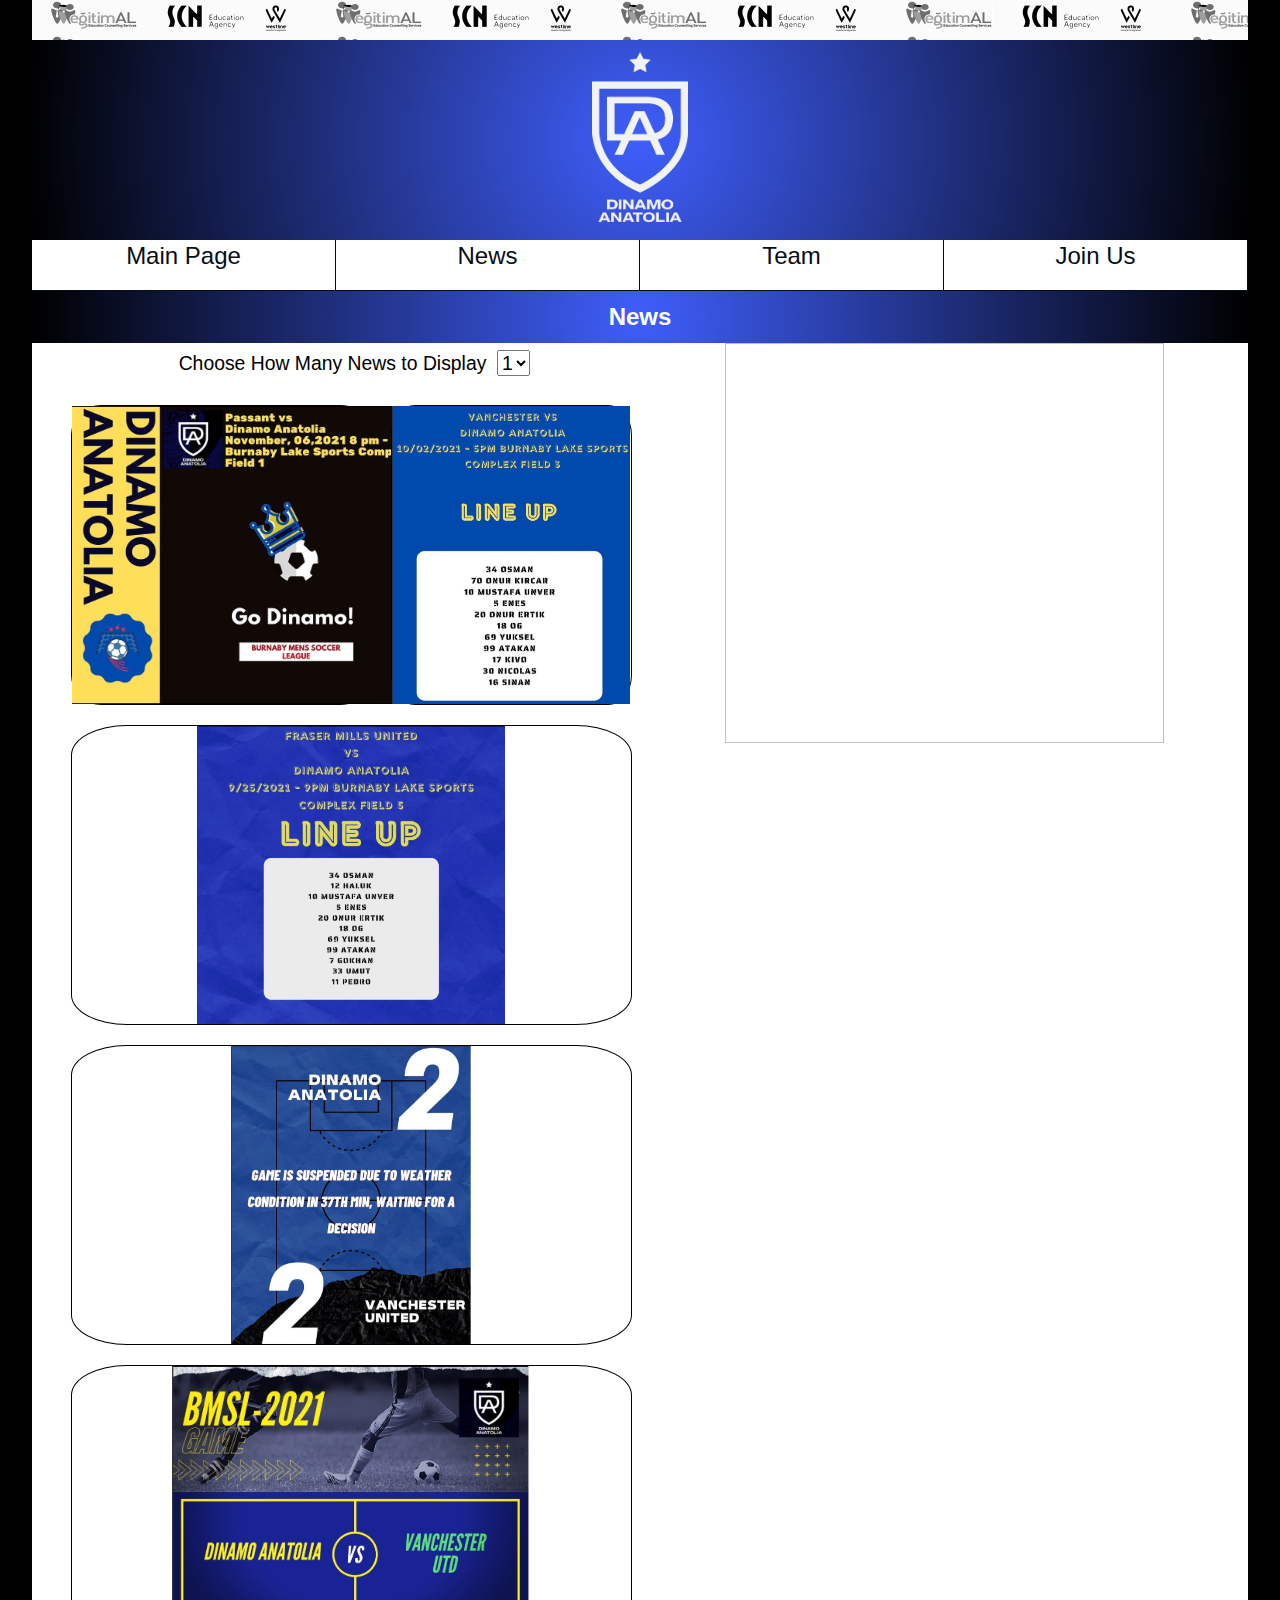
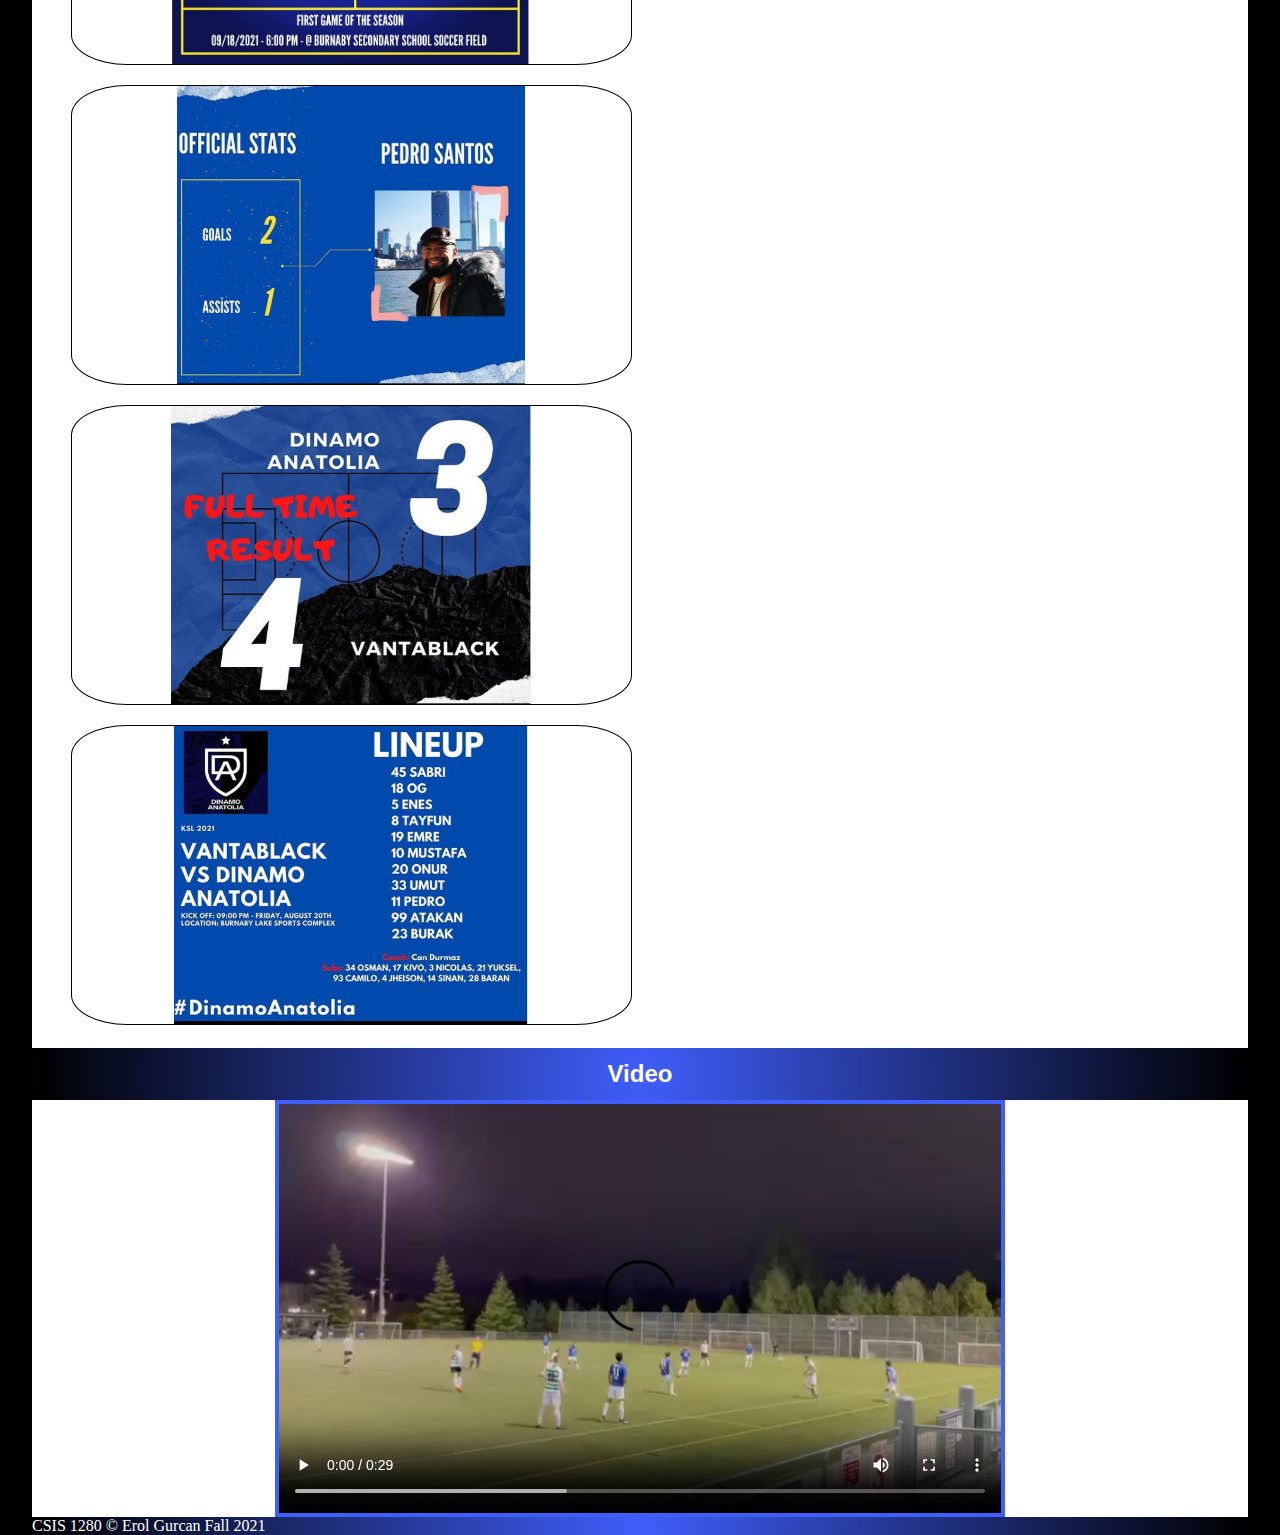
<file: page2_EGu52909.html>
<!DOCTYPE html>
<html>
    <head>
        <meta charset="utf-8">
        <meta name="author" content="Erol">
        <title>News Page</title>
        <meta name="viewport" content="width=device-width, initial-scale=1">
        <link rel="stylesheet" href="css/styles_EGu52909.css">
        <link rel = "stylesheet" href = "css/navigation_EGu52909.css">
        <script src = "script/script.js"></script>
    </head>
    <body onload="news();">
        <header>
            <img src="images/logo.png" alt="logo">
        </header>
        <nav>
            <nav>
                <div class = "nav" id="one"><a href = "index.html">Main Page</a></div>
                <div class = "nav" id= "two"><a href = "page2_EGu52909.html">News</a></div>
                <div class = "nav" id = "three"><a href = "page3_EGu52909.html">Team</a></div>
                <div class = "nav" id = "four"><a href = "page4_EGu52909.html">Join Us</a></div>
            </nav>
        </nav>
        <article id="news">
            <h1 class= "pageBanner" id="news">News</h1>
            <section id="main">
                <form>
                    <label id = "news" for = "news">Choose How Many News to Display</label>
                    <select id = "newsOption" name = "newsOption" onchange="filterNews()">
                    </select>
                </form>
                <section id="news">
                </section>
            </section>
            <section id="newsPage">
            </section>
            <h1 class= "pageBanner" id="news">Video</h1>
            <video id = "video" controls width = "250">
                <source src = "media/video1.mp4" type = "video/mp4">
                Sorry your browser doesn't supprt embedded videos.
            </video>
            
        </article>
        <footer>
            CSIS 1280 &copy; Erol Gurcan Fall 2021
        </footer>

    </body>
</file>
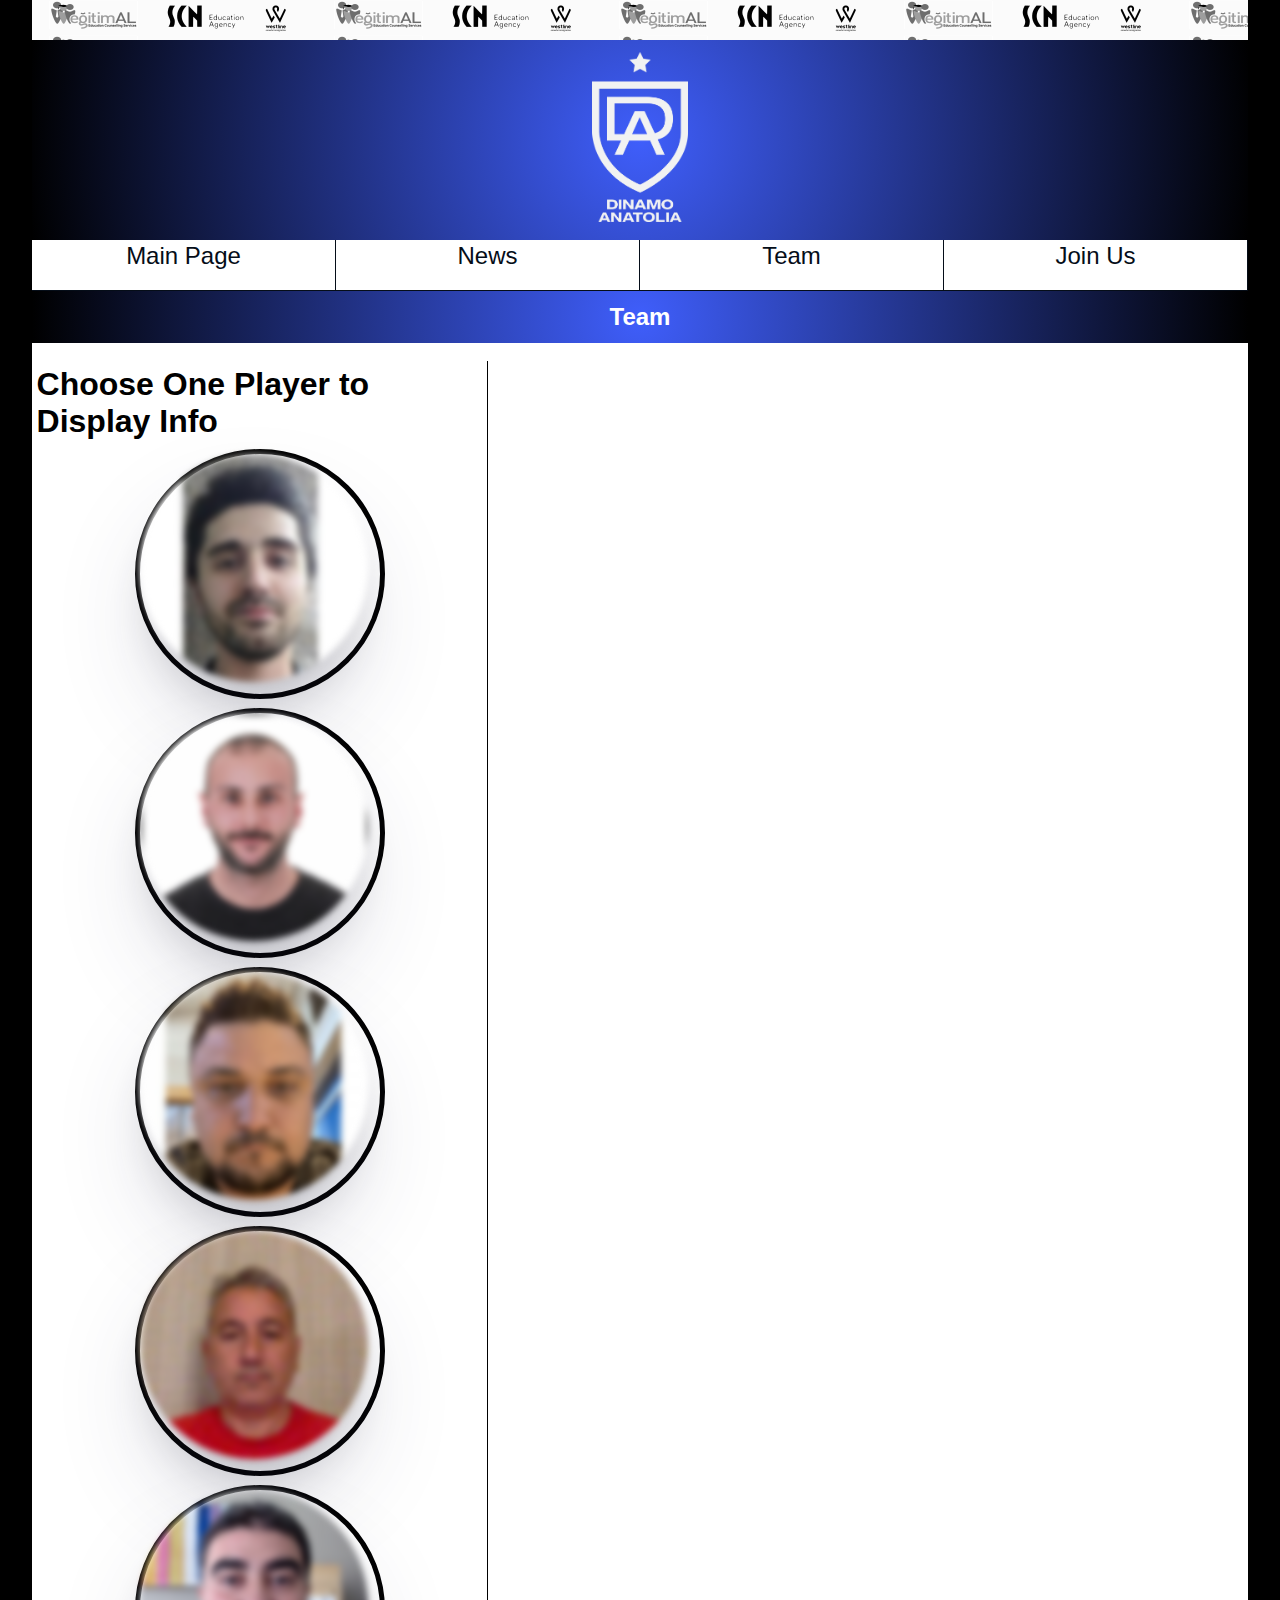
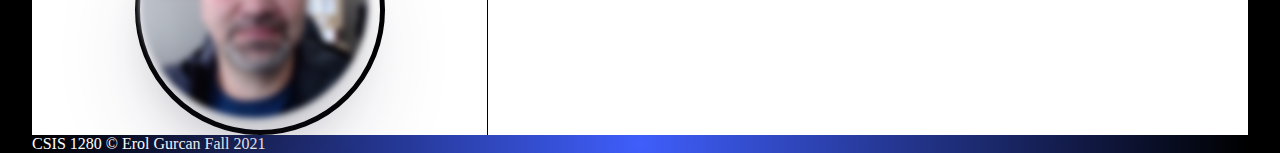
<file: page3_EGu52909.html>
<!DOCTYPE html>
<html>
    <head>
        <meta charset="utf-8">
        <meta name="author" content="Erol">
        <title>Dinamo Anatolia - Team </title>
        <meta name="viewport" content="width=device-width, initial-scale=1">
        <link rel="stylesheet" href="css/styles_EGu52909.css">
        <link rel = "stylesheet" href = "css/navigation_EGu52909.css">
        <script src = "script/script.js"></script>
    </head>
    <body onload="DisplayTeam();">
        <header>
            <img src="images/logo.png" alt="logo">
        </header>
        <nav>
            <nav>
                <div class = "nav" id="one"><a href = "index.html">Main Page</a></div>
                <div class = "nav" id= "two"><a href = "page2_EGu52909.html">News</a></div>
                <div class = "nav" id = "three"><a href = "page3_EGu52909.html">Team</a></div>
                <div class = "nav" id = "four"><a href = "page4_EGu52909.html">Join Us</a></div>
            </nav>
        </nav>
        <article>
            <h1 class = "pageBanner" id="news">Team</h1>
            <br>
            <main>
                <section id="left">
                    <h1>Choose One Player to Display Info</h1>
                </section>
                <section id="right">
                </section>
            </main>
        </article>
        <footer>
            CSIS 1280 &copy; Erol Gurcan Fall 2021
        </footer>

    </body>
</file>
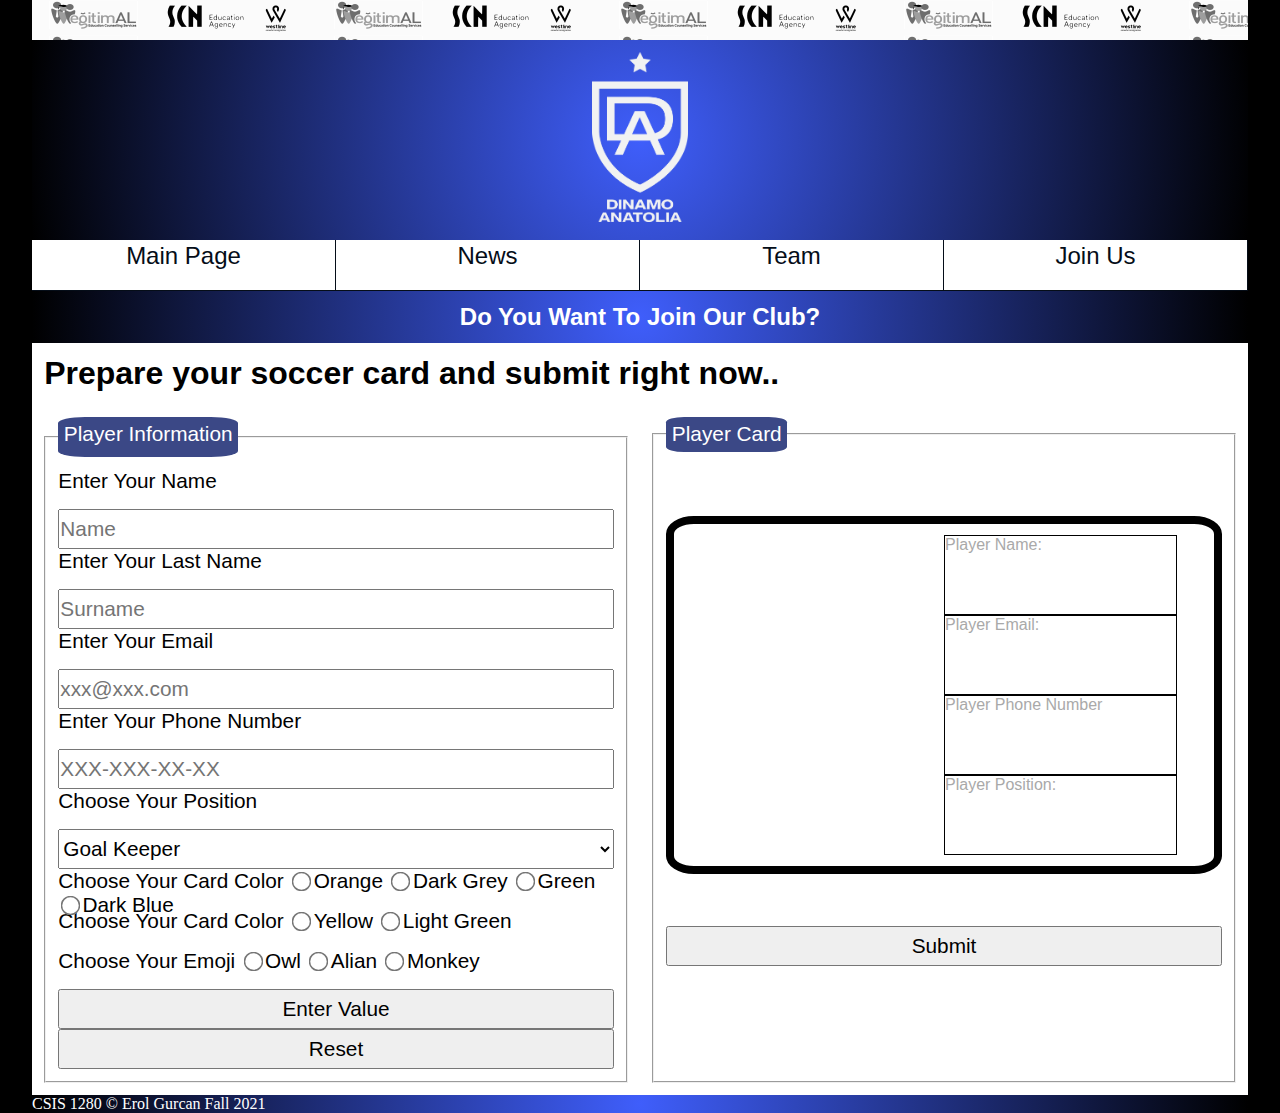
<file: page4_EGu52909.html>
<!DOCTYPE html>
<html>
    <head>
        <meta charset="utf-8">
        <meta name="author" content="Erol">
        <title>Join Us</title>
        <meta name="viewport" content="width=device-width, initial-scale=1">
        <link rel="stylesheet" href="css/styles_EGu52909.css">
        <link rel = "stylesheet" href = "css/navigation_EGu52909.css">
        <script src = "script/script.js"></script>
    </head>
    <body>
        <header>
            <img src="images/logo.png" alt="logo">
        </header>
        <nav>
            <nav>
                <div class = "nav" id="one"><a href = "index.html">Main Page</a></div>
                <div class = "nav" id= "two"><a href = "page2_EGu52909.html">News</a></div>
                <div class = "nav" id = "three"><a href = "page3_EGu52909.html">Team</a></div>
                <div class = "nav" id = "four"><a href = "page4_EGu52909.html">Join Us</a></div>
            </nav>
        </nav>
        <article id="joinUs">
            <h1 class="pageBanner">Do You Want To Join Our Club?</h1>
            <h2>Prepare your soccer card and submit right now..</h2>
            <form id="candidateForm" name="myForm" action='' method="get">
                <fieldset id ="left" name = "myfieldSet">
                    <legend>Player Information</legend>
                    <label for ="candidateName">Enter Your Name </label>
                    <input type = "text" name="candidateName" id="candidateName" placeholder = "Name" required>

                    <label for ="candidateSurName">Enter Your Last Name </label>
                    <input type = "text" name="candidateSurName" id="candidateSurName" placeholder="Surname" required>

                    <label for ="candidateEmail">Enter Your Email</label>                    
                    <input type = "email" name="candidateEmail" id="candidateEmail" placeholder="xxx@xxx.com" required>

                    <label for ="candidatePhone">Enter Your Phone Number</label>                    
                    <input type = "text" name="candidatePhone" id="candidatePhone" placeholder = "XXX-XXX-XX-XX" required pattern="\d{7}">

                    <label for = "candidateEmail">Choose Your Position</label>
                    <select id = "choosePosition" name="choosePosition">
                        <option>Goal Keeper</option>
                        <option>Center Back</option>
                        <option>Right Back</option>
                        <option>Left Back</option>
                        <option>Middle Fielder</option>
                        <option>Right Wing</option>
                        <option>Left Wing</option>
                        <option>Striker</option>
                    </select>
                    <div>
                        <label for="candidateColor">Choose Your Card Color</label>
                        <span  class ="candidate" id = "candidateCardColor">
                            <input type ="radio" name = "candidateColor" id = "candidateColor" value="#FF8468" 
                            onclick="changeCardColor(this)">Orange</input> 
                            <input type ="radio" name = "candidateColor" id = "candidateColor" value="#918CB8"
                            onclick="changeCardColor(this)">Dark Grey</input> 
                            <input type ="radio" name = "candidateColor" id = "candidateColor" value="#00B28D"
                            onclick="changeCardColor(this)">Green</input> 
                            <input type ="radio" name = "candidateColor" id = "candidateColor" value="#3B48B4"
                            onclick="changeCardColor(this)">Dark Blue</input> 
                        </span>
                    </div>
                    <div>
                        <label for="candidateBorderColor">Choose Your Card Color</label>
                        <span class ="candidate" id = "candidateBorderColor">
                            <input type ="radio" name = "candidateBorderColor" id = "candidateBorderColor" value="#DDFF00" 
                            onclick="changeCardBorderColor(this)">Yellow</input> 
                            <input type ="radio" name = "candidateBorderColor" id = "candidateBorderColor" value="#009A80"
                            onclick="changeCardBorderColor(this)">Light Green
                        </input>
                    </div>
                    <div>
                    <label for ="candidateEmoji">Choose Your Emoji</label>  
                    <span class="candidate">
                        <input type ="radio" name="candidateEmoji" id="candidateEmoji" value = "&#129417" onclick="changeEmoji(this)">Owl</input>
                        <input type ="radio" name="candidateEmoji" id="candidateEmoji" value = "&#128125" onclick="changeEmoji(this)">Alian</input> 
                        <input type ="radio" name="candidateEmoji" id="candidateEmoji" value = "&#128018" onclick="changeEmoji(this)">Monkey</input>  
                    </span>
                    </div>
                    <input type="button" value="Enter Value" onclick="candidateText(form)"></input>
                    <input type="reset"></input>                       
                </fieldset>
                <fieldset id="right">
                    <legend>Player Card</legend>
                    <div id = "playerCard">
                        <p id="candidateEmj"></p>          
                        <p class = "candidateFeatures" name = "candidateNameOutput" id="candidateNameOutput">Player Name: </p>
                        <p class = "candidateFeatures"  name = "candidateEmailOutput" id = "candidateEmailOutput">Player Email: </p>
                        <p class = "candidateFeatures" name = "candidatePhoheNumberOutput" id = "candidatePhoheNumberOutput">Player Phone Number</p>
                        <p class = "candidateFeatures" name = "candidatePositionOutput" id = "candidatePositionOutput">Player Position: </p>
                    </div>
                    <input type="submit" value="Submit" onclick="validateForm(this.form)"></input>
                </fieldset>
                
            </form>
        </article>
        <footer>
            CSIS 1280 &copy; Erol Gurcan Fall 2021
        </footer>

    </body>
</file>
<file: css/styles_EGu52909.css>
/* Common Settings*/
*{
    margin: 0;
    padding: 0;
    box-sizing: border-box;
}

html {
    background-color: black;
}

body {
    padding-top: 40px;
    width: 95%;
    margin: 0 auto;
    box-sizing: 30px;
    background-repeat: repeat-x;
    /* min-height: 1000px; */
    background: url(../images/sponsors.png);
}

header {
    background: radial-gradient(circle, rgba(63,94,251,1) 0%, rgba(0,0,0,1) 100%);
    background-repeat: repeat-x;
    height:200px;
    background-size: 100% 100%;
    padding:0;
    margin:0;
    text-align: center;
}

header>img{
    margin-top: 1%;
    height: 170px;
}


article{
    background-color: white;
    width: 100%;
    padding-top: 0px;
}

div>img{
    height: 100%;
    object-fit: cover;
}


div>img:hover{
    width: 100%;
    height: 100%;
    border-radius: 4%;
    object-fit: cover;
    opacity: 0.8;
}

footer{
    clear: both;
    color: white;
    background: radial-gradient(circle, rgba(63,94,251,1) 0%, rgba(0,0,0,1) 100%);
}

section{
    width: 45%;
}

section>p{
    font-size: 1.5em;
    padding: 1%;
    font-family: -apple-system, BlinkMacSystemFont, 'Segoe UI', Roboto, Oxygen, Ubuntu, Cantarell, 'Open Sans', 'Helvetica Neue', sans-serif;
}

h1{
    font-size: 2em;
    font-family: -apple-system, BlinkMacSystemFont, 'Segoe UI', Roboto, Oxygen, Ubuntu, Cantarell, 'Open Sans', 'Helvetica Neue', sans-serif;
}


/*Navigation Settings*/

nav {
    display: flex;
    flex-wrap: wrap;
    width: 100%;
    align-items: center;
    justify-content: center;
    min-height: 30px;

}
div.nav {
    display: block;
    color: #050d18ff;
    background-color: white;
    text-align: center;
    border-bottom: 1px solid #050d18ff;
    border-right: 1px solid #050d18ff;
    line-height: 2em;
    min-height: 30px;
    font-family: -apple-system, BlinkMacSystemFont, 'Segoe UI', Roboto, Oxygen, Ubuntu, Cantarell, 'Open Sans', 'Helvetica Neue', sans-serif;
}

a{
    color: #050d18ff;
    font-size: 1.5em;
    display: block;
    font-style: normal;
    height: 50px;
    text-decoration: none;
}

div.nav:hover {
    display: block;
    background-color: rgba(63,94,251,1);
    color: white;
    border-left: 3px solid #050d18ff;
    border-top: 3px solid #050d18ff;
    border-right: 3px solid;  
    text-decoration: none;
}

a:hover{
    display: block;
    color: white;
    font-size: 1.5em;
}

div#one, div#two{
    flex: 1 1 100%;

}

div#three, div#four{
    flex: 1 1 100%;
}


@media only screen and (min-width: 768px){
    div#one, div#two{
        flex-basis: 25%;
    }

    div#three, div#four{
        flex-basis: 25%;
    }
}



/* Page 1 Settings */

article#index>figure{
    width: 95%;
}

article#index>section{
    width: 95%;
    font-size: 1em;
    margin: 1%;
}

video#video{
    margin: auto;
    width: 60%;
    border: 4px solid rgba(63,94,251,1);
}

figure#teamPhoto{
    float:left;
    margin: 1%;
    padding: 1%;
    width: 50%;
}

figure>img{
    width: 100%;
}


@media only screen and (min-width: 1024px){
    article#index{
        display: flex;
        flex-direction: row;
        flex-wrap: wrap;
    }

    article#index>figure{
        width: 40%;
    }

    article#index>section{
        width: 40%;
        font-size: 1.1em;
        margin: 1%;
    }
}

/*Page 2 Settings */

article#news{
    display: flex;
    flex-direction: row;
    flex-flow: wrap;
}

h1.pageBanner{
    flex: 1 1 95%;
    background: radial-gradient(circle, rgba(63,94,251,1) 0%, rgba(0,0,0,1) 100%);
    color: white;
    padding: 1%;
    font-size: 1.5em;
    text-align: center;
    font-family: -apple-system, BlinkMacSystemFont, 'Segoe UI', Roboto, Oxygen, Ubuntu, Cantarell, 'Open Sans', 'Helvetica Neue', sans-serif;
}

section#main{
    flex: 1 1 95%;
    width: 95%;
    margin: auto;
    text-align: center;
}

section#main>form{
    margin: 1%;
    font-size: 1.1em;
    text-align: center;
}

section#main>form>*{
    font-size: 1.1em;
}


section#news{
    display: flex;
    flex-wrap: wrap;
    flex-direction: row;
    justify-content:space-evenly;
    padding: 2%;
    width: 95%;
    margin: auto;
}


section>div.newsDiv{
    width: 150px;
    height: 150px;
    border: 1px solid black;
    margin: 10px;
    border-radius: 10%;
    flex: 1 1 30%;
}

section>div.newsDiv:hover{
    width: 150px;
    height: 150px;
    border: 8px solid mediumseagreen;
    margin: 10px;
    border-radius: 10%;
}

section#newsPage{
    flex: 1 1 40%;
}

section#newsPage>div{
    width: 95%;
    height: 500px;
    border: 0px solid 1px;
    border-radius: 2%;
}

label#news{
    margin: 1%;
    font-size: 1.3em;
    font-family: -apple-system, BlinkMacSystemFont, 'Segoe UI', Roboto, Oxygen, Ubuntu, Cantarell, 'Open Sans', 'Helvetica Neue', sans-serif;
}

div#newOutDiv{
    display: flex;
    flex-wrap: wrap;
    flex-direction: row;
    justify-content: center;
}

div#newOutDiv>img{
    width: 80%;
    height: 80%;
    object-fit: contain;
    /* border: 0px solid white; */
}

div#newOutDiv>*{
    font-size: 1.5em;
    font-family: -apple-system, BlinkMacSystemFont, 'Segoe UI', Roboto, Oxygen, Ubuntu, Cantarell, 'Open Sans', 'Helvetica Neue', sans-serif;
}



@media only screen and (min-width: 1024px){
    section#main{
        flex: 1 1 45%;
    }

    article#index>section{
        width: 45%;
        font-size: 1.1em;
        margin: 1%;
    }

    section>div.newsDiv{
        width: 300px;
        height: 300px;
        border: 1px solid black;
        margin: 10px;
        border-radius: 10%;
        flex: 1 1 30%;
    }
    
       
    section>div.newsDiv:hover{
        width: 300px;
        height: 300px;
        border: 8px solid mediumseagreen;
        margin: 10px;
        border-radius: 10%;
    }
}

/*Page 3 Settings*/

main{
    display: flex;
    flex-wrap: wrap;
    flex-direction: row;
}

section#left{
    flex: 1 1 95%;
    border-right: 1px solid black;
    display: flex;
    flex-wrap: wrap;
    flex-direction: row;
}

section#left>h1{
    flex: 1 1 95%;
}

section#right{
    flex: 1 1 50%;
    justify-content: space-between;   
}


section#left>div{
    margin-top: 2%;
    border-radius: 50%;
    border: 5px solid black;
    width: 120px;
    height: 120px;

}

section#left>div:hover{
    margin-top: 2%;
    border-radius: 50%;
    border: 5px solid mediumseagreen;
    width: 120px;
    height: 120px;
}

section#left>div>img{
    border-radius: 50%;
    filter: blur(3px);
    -webkit-filter: blur(3px);
    box-shadow: rgba(50, 50, 93, 0.25) 0px 50px 100px -20px, rgba(0, 0, 0, 0.3) 0px 30px 60px -30px;
}

section#left>h1{
    margin: 1%;
}

div#teamBox{
    display: flex;
    flex-wrap: wrap;
    flex-direction: row;
    margin: auto;
    margin-top: 2%;
    background-color: rgb(59, 72, 134);
    color: white;
    min-height: 300px;
    width: 70%;
    padding: 2%;
    border-radius: 15%;
    border: 5px solid grey;
    box-shadow: rgba(50, 50, 93, 0.25) 0px 50px 100px -20px, rgba(0, 0, 0, 0.3) 0px 30px 60px -30px;
}


img#playerPhoto{
    width: 50%;
    border-radius: 60%;
    height: 50%;
    height: 50%;
    border: 4px solid white;
}

span#playerInfo{
    flex: 1 1 40%;
    margin: 2%;
}

span#playerInfo>*{
    flex: 1 1 90%;
    font-size: 1em;
    border: 1px white solid;
    font-family: -apple-system, BlinkMacSystemFont, 'Segoe UI', Roboto, Oxygen, Ubuntu, Cantarell, 'Open Sans', 'Helvetica Neue', sans-serif;
}

div#rateBox{
    display: flex;
    flex-wrap: wrap;
    flex-direction: row;
    margin: auto;
    margin-top: 2%;
    color: rgb(59, 72, 134);
    width: 70%;
    min-height: 200px;
    padding: 2%;
    border: 5px solid grey;
    box-shadow: rgba(50, 50, 93, 0.25) 0px 50px 100px -20px, rgba(0, 0, 0, 0.3) 0px 30px 60px -30px;
}

div#rateBox>h1{
    margin: 1px;
    flex: 1 1 95%;
    font-size: 1em;
}

div#rateBox>img{
    margin: 1px;
    flex: 1 1 50px;
    height: 95%;
}

input#rateBox{
    flex: 1 1 95%;    
}

@media only screen and (min-width: 1024px){

    section#left{
        flex: 1 1 25%;
        border-right: 1px solid black;
        display:unset;
    }
    section#left>div{
        margin: auto;
        margin-top: 2%;
        width: 250px;
        height: 250px;
        border-radius: 50%;
        border: 5px solid black;

    }

    section#left>div:hover{
        margin: auto;
        margin-top: 2%;
        width: 250px;
        height: 250px;
        border-radius: 50%;
        border: 5px solid rgb(59, 72, 134);
    }

    section#left>div>img{
        margin: auto;
        width: 95%;
        height: 95%;
        border-radius: 50%;
        filter: blur(3px);
        -webkit-filter: blur(3px);
        box-shadow: rgba(50, 50, 93, 0.25) 0px 50px 100px -20px, rgba(0, 0, 0, 0.3) 0px 30px 60px -30px;
    }

    div#teamBox{
        width: 80%;
    }

    
    div#teamBox>img{
        width: 30%;
        height: 250px;
    }

    div#rateBox{
        width: 80%;
        font-size: 1.3em;
    }
    
}

/*Page 4 Settings*/

form#candidateForm{
    display: flex;
    flex-direction: row;
    flex-wrap: wrap;
}

fieldset#left{
    margin: 1%;
    padding: 1%;
    flex: 1 1 90%;
    display: flex;
    flex-flow: column;
}

fieldset#right{
    margin: 1%;
    padding: 1%;
    flex: 1 1 90%;
    display: flex;
    flex-wrap: wrap;
    flex-direction: row;
}

legend{
    font-size: 1.3em;
    font-family: -apple-system, BlinkMacSystemFont, 'Segoe UI', Roboto, Oxygen, Ubuntu, Cantarell, 'Open Sans', 'Helvetica Neue', sans-serif;
    background-color: rgb(59, 72, 134);
    color: white;
    border-radius: 15%;
    padding: 1%;   
}


fieldset#left>input{
    height: 40px;
}

fieldset#left>*{
    font-size: 1em;
    height: 40px;
    font-family: -apple-system, BlinkMacSystemFont, 'Segoe UI', Roboto, Oxygen, Ubuntu, Cantarell, 'Open Sans', 'Helvetica Neue', sans-serif;
}

article#joinUs>h2{
    margin: 1%;
    font-size: 2em;
    font-family: -apple-system, BlinkMacSystemFont, 'Segoe UI', Roboto, Oxygen, Ubuntu, Cantarell, 'Open Sans', 'Helvetica Neue', sans-serif;
}

input[type="radio"]{    
    flex: 1 1 50px;
    transform:scale(1.5);
    font-size: 2em;
}

span.candidate>*{
    margin: 1%;
}

div#playerCard{
    border-radius: 5%;
    padding: 2%;
    border: 8px solid;
    min-height: 300px;
    flex: 1 1 95%;

}

div#playerCard{
    margin: auto;
    display: grid;
    grid-template-columns: 1fr 1fr;
    grid-template-rows: repeat(4, 80px);
}
input[type="submit"]{
    flex: 1 1 95%;
    height: 40px;
    font-size: 1.3em;
}

p#candidateEmj{
    margin: auto;
    grid-row: 1/ span 4;
    border-radius: 0px;
    font-size: 75pt;
    border: 0px solid;
}

div#playerCard>*{
    font-family: -apple-system, BlinkMacSystemFont, 'Segoe UI', Roboto, Oxygen, Ubuntu, Cantarell, 'Open Sans', 'Helvetica Neue', sans-serif;
    color: darkgrey;
}

p.candidateFeatures{
    border: 1px solid black;
    font-size: 1em;
    width: 60%;
}

@media only screen and (min-width: 1200px){

    div#playerCard{
            margin: auto;
            display: grid;
            grid-template-columns: 1fr 1fr;
            grid-template-rows: repeat(4, 80px);
    }

    fieldset#right{
        margin: 1%;
        padding: 1%;
        flex: 1 1 45%;
        display: flex;
        flex-wrap: wrap;
        flex-direction: row;
    }

    fieldset#left{
        font-size: 1.3em;
        margin: 1%;
        padding: 1%;
        flex: 1 1 45%;
        display: flex;
        flex-flow: column;
    }
    p.candidateFeatures{
        border: 1px solid black;
        font-size: 1em;
        width: 90%;
    }

    p#candidateEmj{
        margin: auto;
        grid-row: 1/ span 4;
        border-radius: 0px;
        font-size: 100pt;
        border: 0px solid;
    }
}
</file>
<file: css/navigation_EGu52909.css>
nav {
    background-color: white;
    margin:  0;
    padding: 0;
    /* margin-bottom: 2%; */
}

nav ul {
    padding: 0;
    margin: 0;
    list-style-type: none;

}

nav > ul > li {
    float: left;
    width: 25%;
    color:white;
    background-color: #050d18ff;    
    line-height: 2em;
    border: 1px white solid;
    text-align: center;
    border-radius: 15px;
}

ul > li > a {
    display: block; 
    text-decoration: none;
    color: white;
    font-size: 1.5em;
}

ul > li > a:hover {
    background-color: rgb(250, 250, 250);
    border-radius: 15px;
    color: black;
    border-left: 3px solid #050d18ff;
    border-top: 3px solid #050d18ff;
    border-right: 3px solid  #050d18ff;
}
</file>
